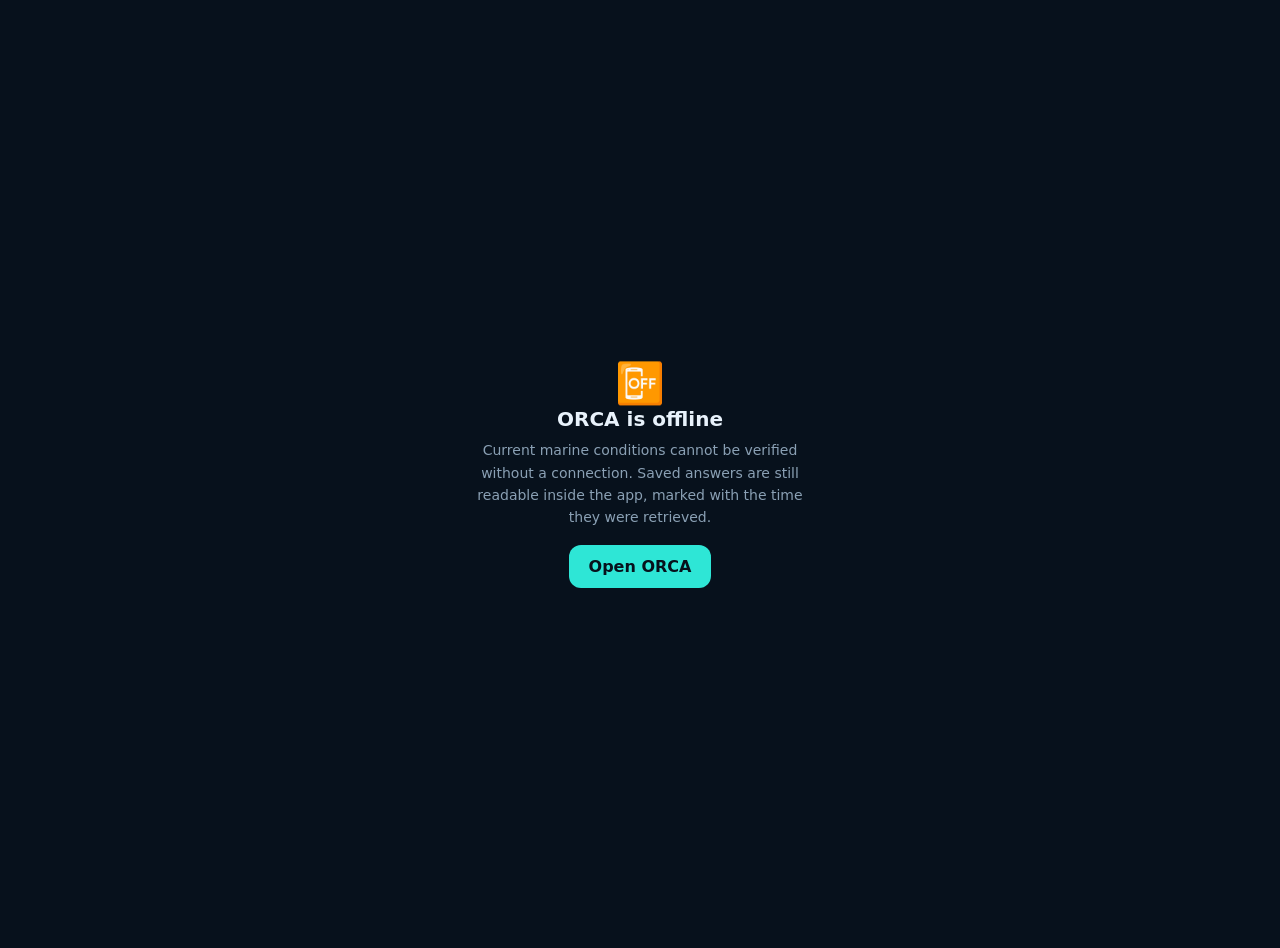
<file: frontend/offline.html>
<!doctype html>
<html lang="en">
<head>
<meta charset="utf-8">
<meta name="viewport" content="width=device-width, initial-scale=1">
<title>ORCA — offline</title>
<style>
  body { margin:0; min-height:100vh; display:grid; place-items:center;
         background:#07111c; color:#e8f2fb; font-family:system-ui,-apple-system,Segoe UI,Roboto,sans-serif;
         text-align:center; padding:24px; }
  .k { max-width:34ch; }
  h1 { font-size:20px; margin:0 0 8px; }
  p { color:#8aa0b4; font-size:14px; line-height:1.6; margin:0 0 16px; }
  a { display:inline-block; padding:12px 20px; border-radius:12px; background:#2ee6d6;
      color:#07111c; font-weight:700; text-decoration:none; }
</style>
</head>
<body>
  <div class="k">
    <div style="font-size:40px" aria-hidden="true">📴</div>
    <h1>ORCA is offline</h1>
    <p>Current marine conditions cannot be verified without a connection.
       Saved answers are still readable inside the app, marked with the time
       they were retrieved.</p>
    <a href="/app/">Open ORCA</a>
  </div>
</body>
</html>
</file>
